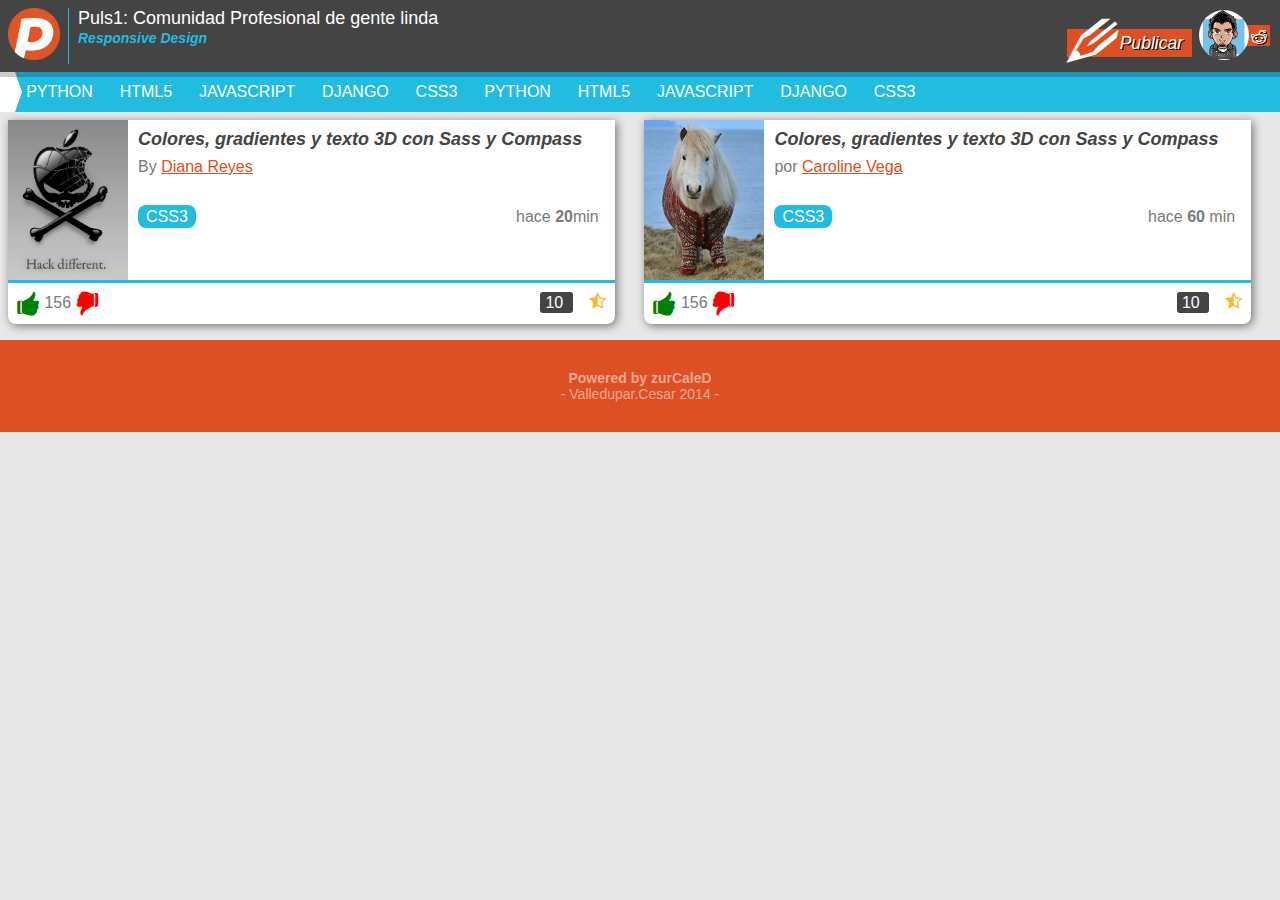
<file: HTML5/index.html>
<!DOCTYPE html>
<html lang ="es">
<head>
	<meta charset="utf-8"/>
	<meta name="viewport" 
		content="width=device-width, initial-scale=1, maximum-scale=1" />
	<title>Puls1: Comunidad para gente digital y millonaria</title>
	<link rel="stylesheet" type="text/css" href="css/normalize.css">	
	<link rel="stylesheet" type="text/css" href="css/puls1.css">	
</head>
<body>
	<header>
		<div class="logo left">
			<img src="imagenes/logo.png" alt="Puls1"/>
		</div>
		<div class="titular">
			<h1 class="titulo">
				Puls1: Comunidad Profesional de gente linda
			</h1>
			<div>
				<a href="#" class="filtro">
					Responsive Design
				</a>
			 	<a href="#" class="publicar">
			 		Publicar
			 	</a>
			 </div>
		</div>
		<div class="usuario">
			<figure class="avatar">
				<img src="imagenes/avatar.png" alt="zurCaleD"/>
			</figure>
			<a href="#" class="flechita"></a>
		</div>
	</header>
	<nav>
		<ul class="menu">
			<li><a href="#">Python</a></li>
			<li><a href="#">HTML5</a></li>
			<li><a href="#">Javascript</a></li>
			<li><a href="#">Django</a></li>
			<li><a href="#">CSS3</a></li>
			<li><a href="#">Python</a></li>
			<li><a href="#">HTML5</a></li>
			<li><a href="#">Javascript</a></li>
			<li><a href="#">Django</a></li>
			<li><a href="#">CSS3</a></li>
		</ul><!--
		<button class="btn">Boton1</button>
		<button class="btn yellow">Boton2</button>
		<button class="btn gray">Boton3</button>
		<div class="padre">
			<span class="hijo">
				hijito
			</span>
		</div>-->
	</nav>
	<section class="posts">
		<article class="post">
			<div class="descripcion">
				<figure class="imagen">
					<img src="imagenes/foto.png" />
				</figure>
				<div class="detalles">
					<h2 class="titulo">
						Colores, gradientes y texto 3D con Sass y Compass
					</h2>
					<p class="autor">
						By <a href="#">Diana Reyes</a>
					</p>
					<a href="#" class="tag">CSS3</a>
					<p class="fecha">hace <strong>20</strong>min</p>
				</div>
			</div>
			<div class="acciones">
				<div class="votos">
					<a href="#" class="up"></a>
					<span class="total">156</span>
					<a href="#" class="down"></a>					
				</div>
				<div class="datos">
					<a href="#" class="comentarios">
						10
					</a>
					<a href="#" class="estrellita"></a>
				</div>
			</div>
		</article>
		<article class="post">
			<div class="descripcion">
				<figure class="imagen">
					<img src="imagenes/foto.jpg" />
				</figure>
				<div class="detalles">
					<h2 class="titulo">
						Colores, gradientes y texto 3D con Sass y Compass
					</h2>
					<p class="autor">
						por <a href="#">Caroline Vega</a>
					</p>
					<a class="tag" href="#">CSS3</a>
					<p class="fecha">hace <strong>60</strong> min</p>
				</div>
			</div>
			<div class="acciones">
				<div class="votos">
					<a class="up" href="#"></a>
					<span class="total">156</span>
					<a class="down" href="#"></a>
				</div>
				<div class="datos">
					<a class="comentarios" href="#">
						10
					</a>
					<a class="estrellita" href="#"></a>
				</div>
			</div>
		</article>
	</section>
	<footer>
		<h3>
			<strong>Powered by zurCaleD</strong>
			<span class="mejor">
				Valledupar.Cesar 2014
			</span>
		</h3>
	</footer>
</body>
</html>
</file>
<file: HTML5/css/puls1.css>
@font-face{font-family:'iconitos';src:url("../fonts/icomoon.eot");src:url("../fonts/icomoon.eot?#iefix") format('embedded-opentype'),url("../fonts/icomoon.ttf") format('truetype'),url("../fonts/icomoon.woff") format('woff'),url("../fonts/icomoon.svg#icomoon") format('svg');font-weight:normal;font-style:normal}a{color:#dd4f24}body{background:#e8e8e8;color:#444;font-family:Arial;font-size:16px}figure{margin:0}footer{background:#dd4f24;color:rgba(255,255,255,0.5);padding:1em 0;text-align:center;width:100%;}footer h3{font-size:14px;font-weight:normal;}footer h3 strong{display:block}footer h3 .mejor:before,footer h3 .mejor:after{content:" - "}header{background:#444;-webkit-box-shadow:0 5px 0 rgba(0,0,0,0.2);box-shadow:0 5px 0 rgba(0,0,0,0.2);color:#fff;overflow:hidden;padding:.5em;position:relative;z-index:2;}header .logo{border-right:1px solid #22bce0;float:left;width:60px;}header .logo img{width:52px}header .titular{margin:0 80px 0 70px;}header .titular .filtro{color:#22bce0;font-size:14px;font-style:italic;font-weight:bold;text-decoration:none}header .titular .publicar{background:#dd4f24;color:#fff;float:right;font-style:italic;padding:.2em .5em;text-decoration:none;text-shadow:1px 1px 0 #000;}header .titular .publicar:before{content:"\e600";display:inline-block;font-family:"iconitos";margin:0 3px 0 0;text-shadow:none}header .titular .titulo{font-size:18px;font-weight:normal;margin:0;padding:0}header .usuario{position:absolute;right:10px;top:10px;}header .usuario .avatar{margin:0 1.3em 0 0;position:relative;z-index:69;}header .usuario .avatar img{-webkit-border-radius:50%;border-radius:50%;width:50px}header .usuario .flechita{background:#dd4f24;color:#fff;display:block;padding:2px;position:absolute;right:0;text-align:right;text-decoration:none;top:15px;width:50%;z-index:0;}header .usuario .flechita:after{content:"\e605";display:block;font-family:"iconitos";margin:1px 1px 0 1px;text-shadow:1px 1px 0 #000}nav{background:#22bce0;border-left:15px solid #fff;position:relative;}nav:before{border-bottom:20px solid transparent;border-left:7px solid #fff;border-top:20px solid transparent;content:"";left:0;position:absolute;top:0}nav .menu{height:40px;line-height:40px;margin:0;padding:0;overflow-x:auto;text-transform:uppercase;white-space:nowrap;}nav .menu::-webkit-scrollbar{display:none}nav .menu li{display:inline-block;}nav .menu li a{color:#fff;display:block;margin:0 .5em;padding:0 .2em;text-decoration:none;}nav .menu li a:hover{background:rgba(0,0,0,0.1)}.posts{padding:.5em;}.posts .post{background:#fff;-webkit-border-radius:0 0 .5em .5em;border-radius:0 0 .5em .5em;-webkit-box-shadow:2px 2px 10px rgba(0,0,0,0.5);box-shadow:2px 2px 10px rgba(0,0,0,0.5);color:#7a7a7a;margin-bottom:.5em;}.posts .post .acciones{border-top:3px solid #22bce0;padding:.5em;overflow:hidden;}.posts .post .acciones .datos{float:right;}.posts .post .acciones .datos .comentarios{background:#444;-webkit-border-radius:3px;border-radius:3px;color:#fff;margin:0 1em 0 0;padding:2px 5px;text-decoration:none}.posts .post .acciones .datos .estrellita{text-decoration:none;}.posts .post .acciones .datos .estrellita:after{color:#fcb92d;content:"\e601";font-family:"iconitos";font-size:1.1em}.posts .post .acciones .votos{float:left;}.posts .post .acciones .votos .down,.posts .post .acciones .votos .up{text-decoration:none;}.posts .post .acciones .votos .down:before,.posts .post .acciones .votos .up:before{font-family:"iconitos";font-size:1.5em;vertical-align:middle}.posts .post .acciones .votos .down{color:#f00;}.posts .post .acciones .votos .down:before{content:"\e603"}.posts .post .acciones .votos .up{color:#008000;}.posts .post .acciones .votos .up:before{content:"\e602"}.posts .post .descripcion .detalles{height:160px;margin-left:130px;}.posts .post .descripcion .detalles .autor{margin:.5em 0 2em 0}.posts .post .descripcion .detalles .fecha{float:right;margin:0 1em 0 0}.posts .post .descripcion .detalles .tag{background:#22bce0;-webkit-border-radius:.5em;border-radius:.5em;color:#fff;padding:.2em .5em;text-decoration:none}.posts .post .descripcion .detalles .titulo{color:#444;font-size:18px;font-style:italic;margin:0;padding:.5em .5em 0 0}.posts .post .descripcion .imagen{float:left;}.posts .post .descripcion .imagen img{height:160px;vertical-align:top;width:120px}@media screen and (min-width: 768px){header .titular .publicar{font-size:1.1em;padding-left:3em;position:relative;}header .titular .publicar:before{left:0;font-size:2.5em;position:absolute;top:-10px}.posts .post{display:inline-block;width:48%;vertical-align:top;}.posts .post:nth-child(odd){margin-right:2%}}
</file>
